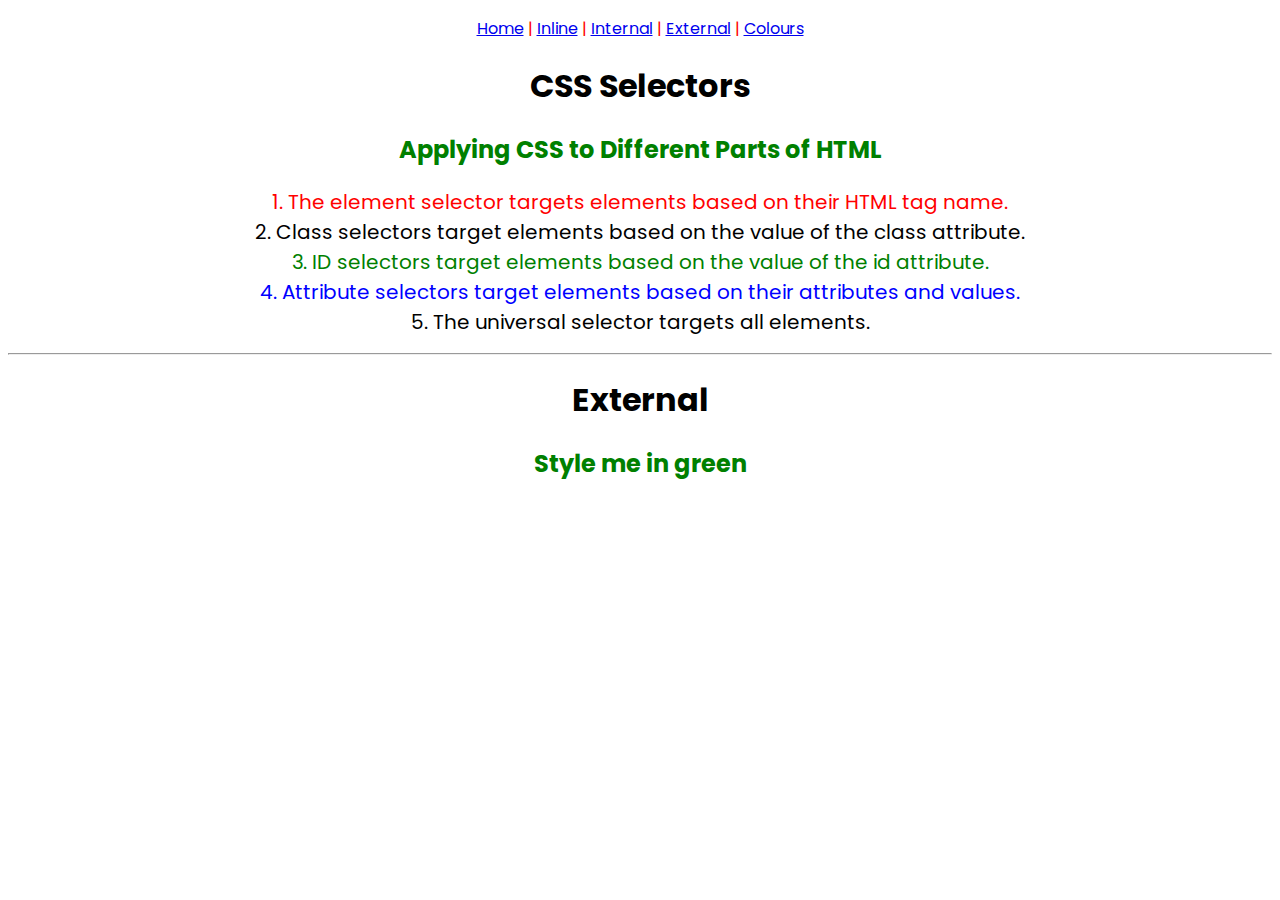
<file: public/external.html>
<!DOCTYPE html>
<html lang="en">
  <head>
    <meta charset="UTF-8" />
    <meta name="viewport" content="width=device-width, initial-scale=1.0" />
    <title>External</title>
    <link rel="stylesheet" href="../style.css" />
  </head>
  <body>
    <p>
      <a href="../index.html">Home</a> | <a href="./inline.html">Inline</a> |
      <a href="./internal.html">Internal</a> |
      <a href="./external.html">External</a> |
      <a href="./project.html">Colours</a>
    </p>
    <h1>CSS Selectors</h1>
    <h2>Applying CSS to Different Parts of HTML</h2>
    <!-- TODO 1: Set the CSS for all paragraph tags to "color: red" -->
    <p class="note">
      1. The element selector targets elements based on their HTML tag name.
    </p>

    <ol>
      <!-- TODO 2: Set the CSS for all elements with a class of "note" to "font-size: 20px" -->
      <li class="note" value="2">
        Class selectors target elements based on the value of the class
        attribute.
      </li>

      <!-- TODO 3: Set the CSS for the element with an id of "id-selector-demo" to "color: green" -->
      <li class="note" id="id-selector-demo" value="3">
        ID selectors target elements based on the value of the id attribute.
      </li>

      <!-- TODO 4: Set the CSS for the li elements that have the "value" attribute set to "4" to have "color: blue" -->
      <li class="note" value="4">
        Attribute selectors target elements based on their attributes and
        values.
      </li>

      <!-- TODO 5: Set all elements to have "text-align: center" -->
      <li class="note" value="5">
        The universal selector targets all elements.
      </li>
    </ol>
    <hr />
    <h1>External</h1>
    <h2>Style me in green</h2>
  </body>
</html>
</file>
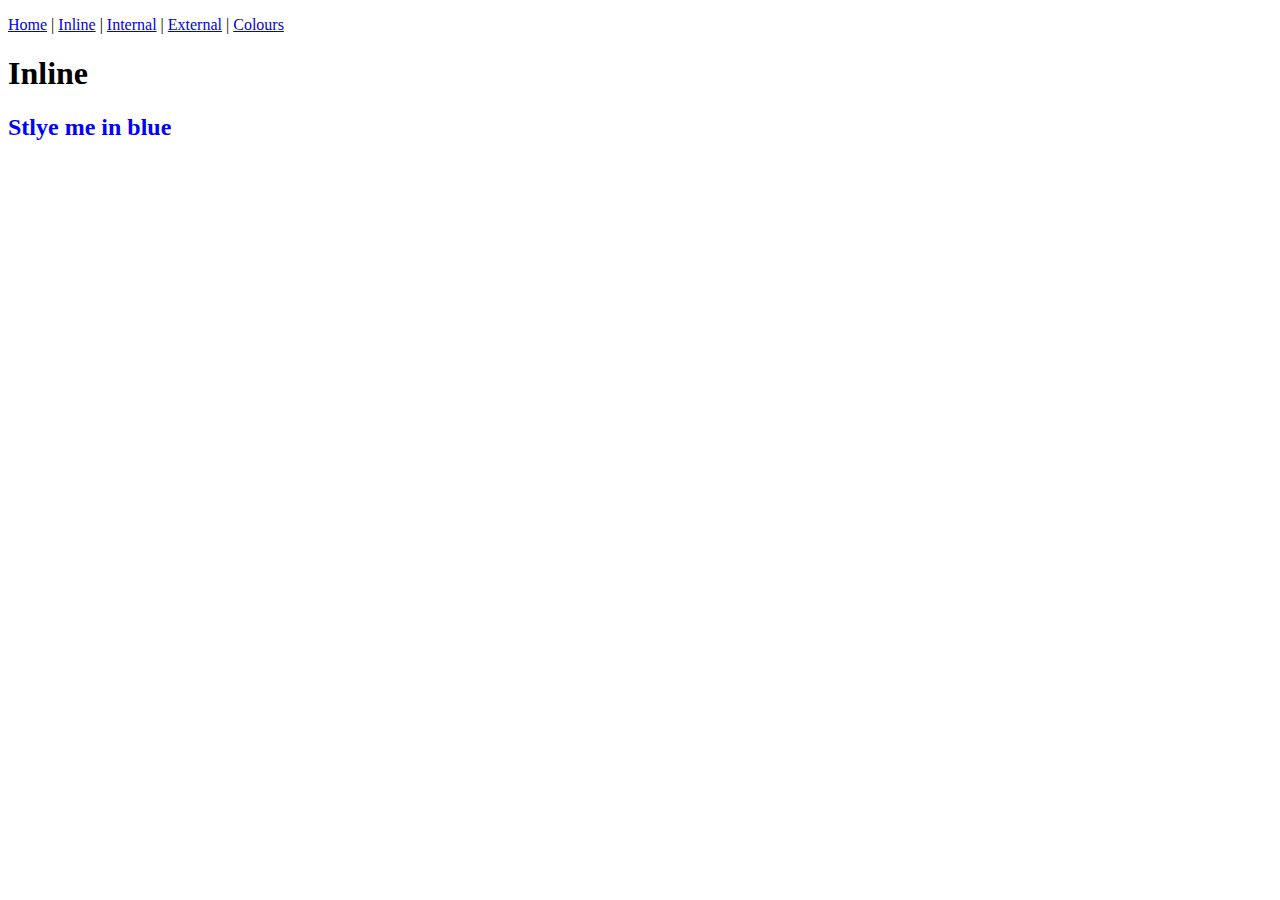
<file: public/inline.html>
<!DOCTYPE html>
<html lang="en">
  <head>
    <meta charset="UTF-8" />
    <meta name="viewport" content="width=device-width, initial-scale=1.0" />
    <title>Inline</title>
  </head>
  <body>
    <p>
      <a href="../index.html">Home</a> | <a href="./inline.html">Inline</a> |
      <a href="./internal.html">Internal</a> |
      <a href="./external.html">External</a> |
      <a href="./project.html">Colours</a>
    </p>
    <h1>Inline</h1>
    <h2 style="color: blue">Stlye me in blue</h2>
  </body>
</html>
</file>
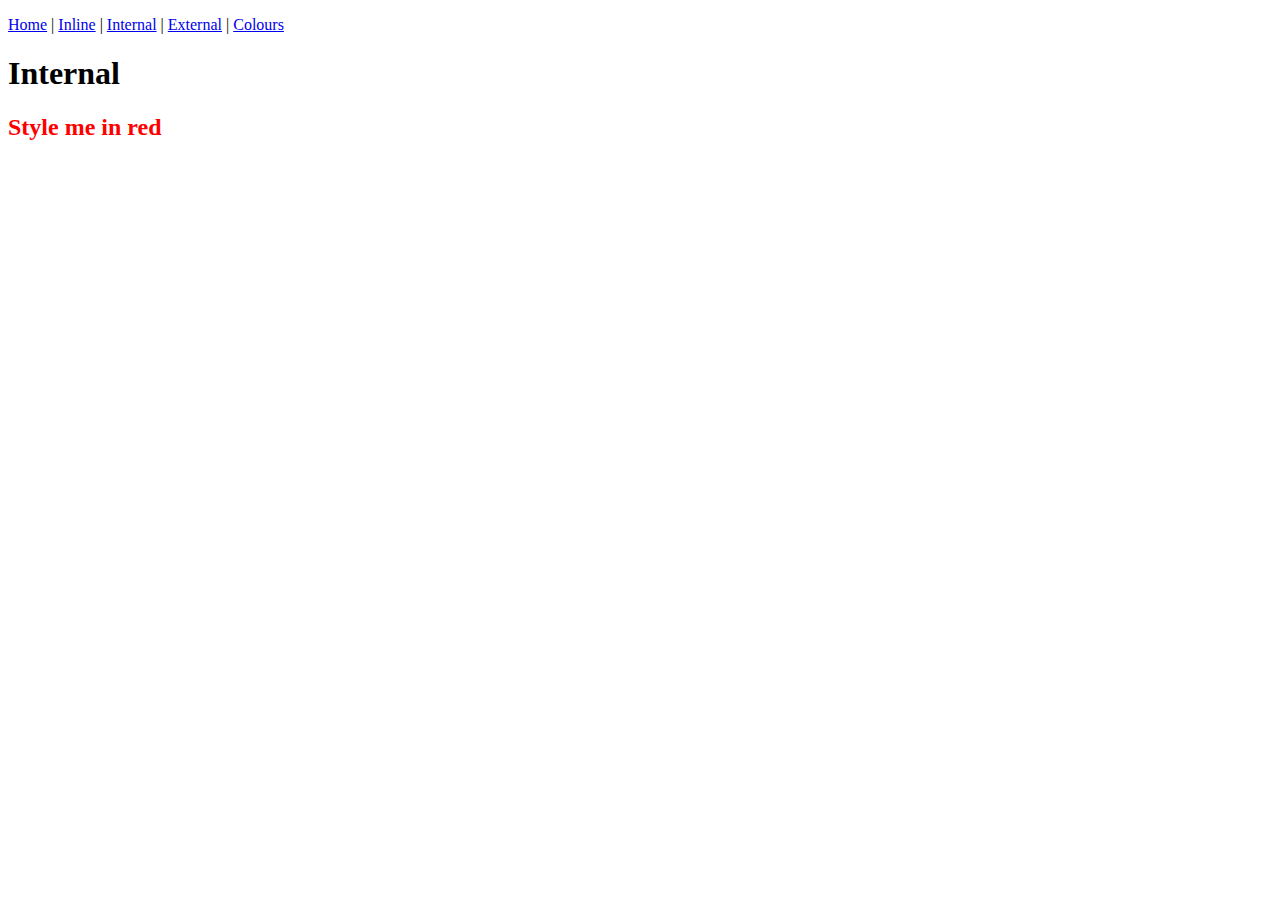
<file: public/internal.html>
<!DOCTYPE html>
<html lang="en">
  <head>
    <meta charset="UTF-8" />
    <meta name="viewport" content="width=device-width, initial-scale=1.0" />
    <title>Internal</title>
    <style>
      h2 {
        color: red;
      }
    </style>
  </head>
  <body>
    <p>
      <a href="../index.html">Home</a> | <a href="./inline.html">Inline</a> |
      <a href="./internal.html">Internal</a> |
      <a href="./external.html">External</a> |
      <a href="./project.html">Colours</a>
    </p>
    <h1>Internal</h1>
    <h2>Style me in red</h2>
  </body>
</html>
</file>
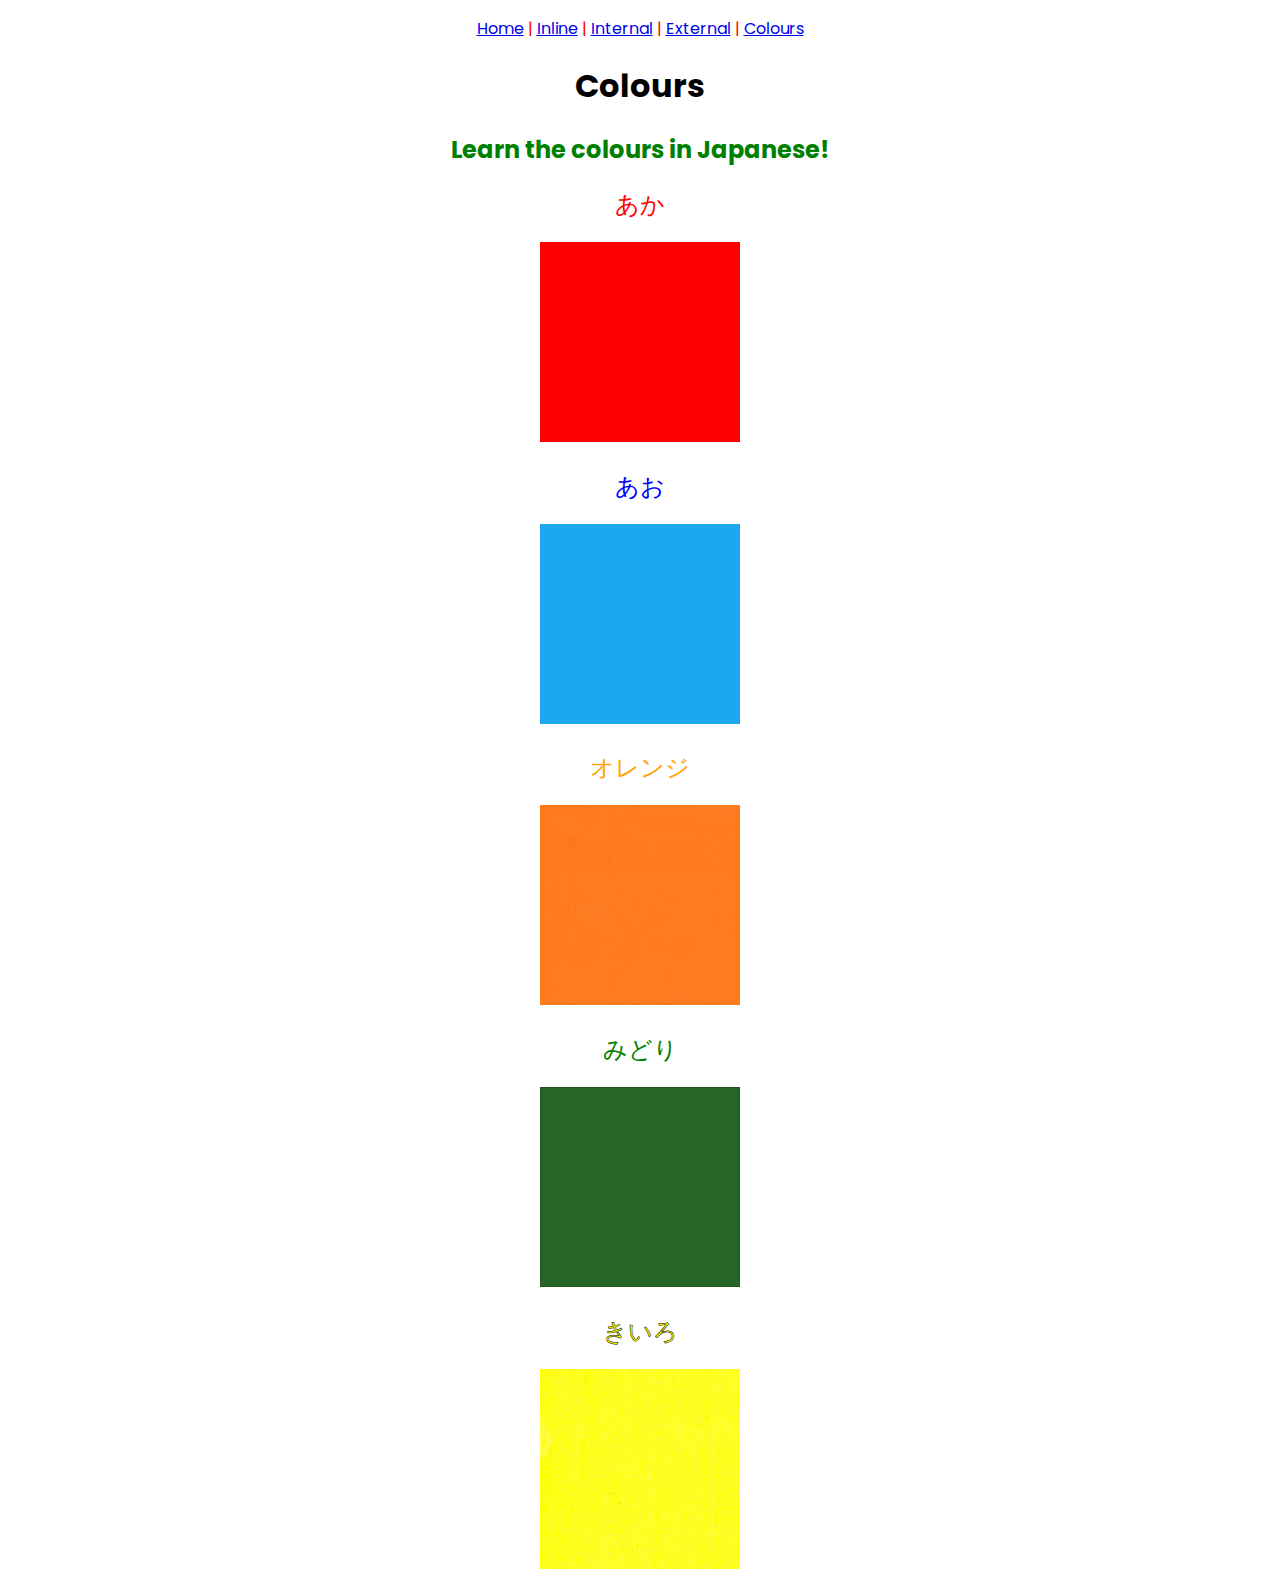
<file: public/project.html>
<!DOCTYPE html>
<html lang="en">
  <head>
    <meta charset="UTF-8" />
    <meta name="viewport" content="width=device-width, initial-scale=1.0" />
    <link rel="stylesheet" href="../style.css" />
    <title>Colours</title>
  </head>
  <body>
    <p>
      <a href="../index.html">Home</a> | <a href="./inline.html">Inline</a> |
      <a href="./internal.html">Internal</a> |
      <a href="./external.html">External</a> |
      <a href="./project.html">Colours</a>
    </p>
    <h1>Colours</h1>
    <h2>Learn the colours in Japanese!</h2>
    <h2 class="color-title" id="red">あか</h2>
    <img class="color" src="../images/red.png" alt="red" />

    <h2 class="color-title" id="blue">あお</h2>
    <img src="../images/blue.png" alt="blue" />

    <h2 class="color-title" id="orange">オレンジ</h2>
    <img src="../images/orange.png" alt="orange" />

    <h2 class="color-title" id="green">みどり</h2>
    <img src="../images/green.png" alt="green" />

    <h2 class="color-title" id="yellow">きいろ</h2>
    <img src="../images/yellow.png" alt="yellow" />
  </body>
</html>
</file>
<file: style.css>
@import url('https://fonts.googleapis.com/css2?family=Poppins:wght@400;700&display=swap');

*{
    box-sizing: border-box;
    text-align: center;
}

body{
    font-family: 'Poppins', sans-serif;
}

h2{
    color: green;
}

p{
    color: red;
}

ol{
    margin-left: -40px;
    margin-top: -20px;
    list-style-position: inside;
}

li[value="4"]{
    color: blue;
}

img[alt]{
    height: 200px;
    width: 200px;
}

#id-selector-demo{
    color: green;
}

#red{
    color: red;
}

#blue{
    color: blue;
}

#orange{
    color: orange;
}

#green{
    color: green;
}

#yellow{
    color: yellow;
    -webkit-text-stroke-width: 0.5px;
    -webkit-text-stroke-color: black;
}

.note {
    font-size: 20px;
}

.color-title{
    font-weight: normal;
}
</file>
